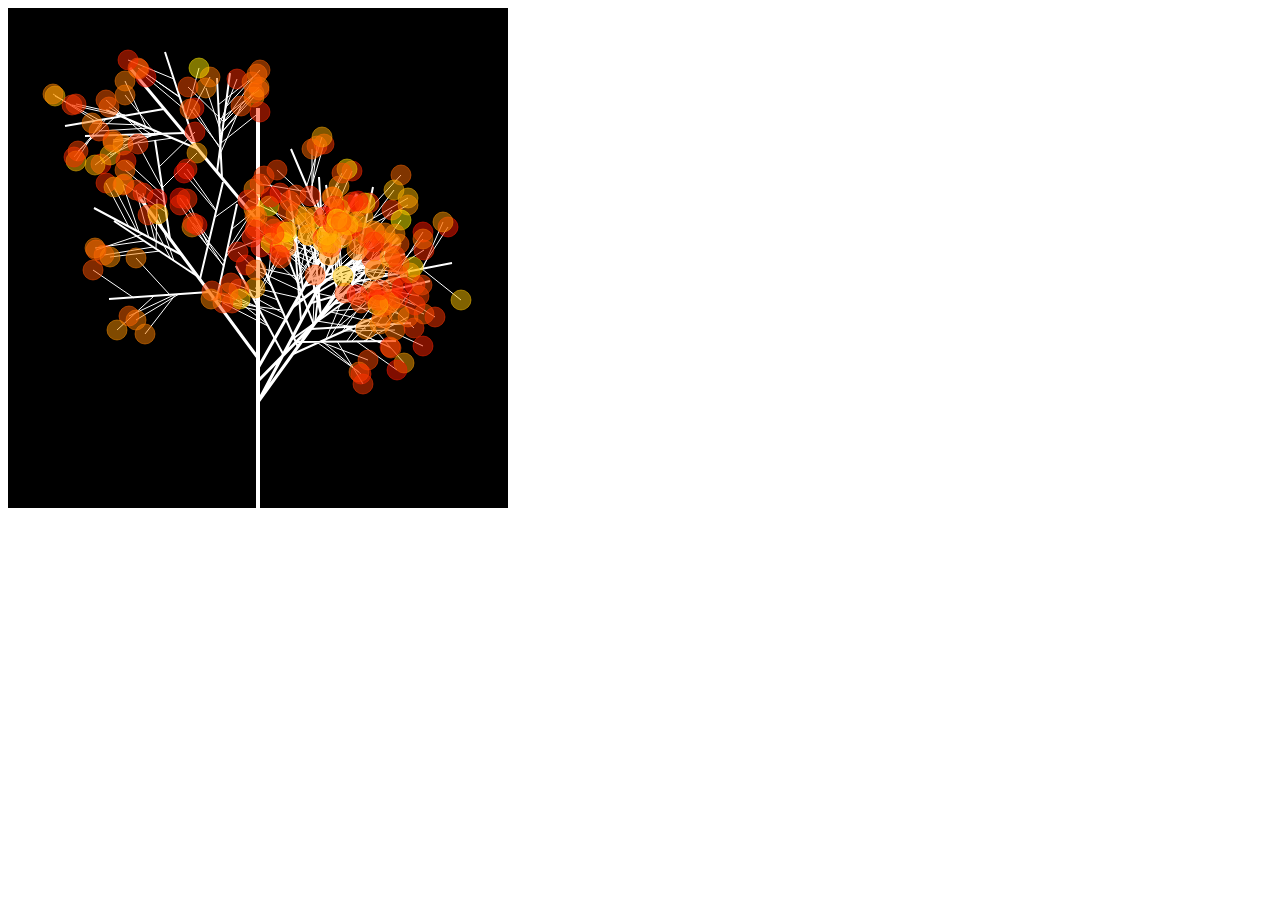
<file: index/tests/banner_test.html>
<!DOCTYPE html>
<html>
    <head>
        <script type="text/javascript">
            function Banner(banner) {
                // BFS
                // Use a queue of branches and iterate over them
                // Compute child branch
                // Add them to them to the queue
                // Draw branch
                var DrawMapleTree = function(x, y, height) {
                    var TRUNK_LENGTH = {        min: 10,
                                                max: 10 };
                    var NUM_BRANCHES = {        min: 5,
                                                max: 7 };
                    var BRANCH_ANGLE = {        min: 20,
                                                max: 60 };
                    var BRANCH_MULTIPLIER = {   min: 0.5,
                                                max: 0.5 };
                    var BRANCH_POSITION = {     min: 0.25,
                                                max: 0.75 };
                    var BRANCH_DEPTH = {        min: 3,

                                                max: 3 };
                    var GROW_PER_SEC = 100;

                    var getEndPoint = function(x, y, angle, length) {
                        radAngle = angle * Math.PI / 180;
                        return { x: Math.round(x + Math.cos(radAngle) * length),
                                 y: Math.round(y - Math.sin(radAngle) * length) };
                    };

                    var getRandomInRange = function(range) {
                        return Math.random() * (range.max - range.min) + range.min;
                    };

                    var branches = [];
                    var leaves = [];

                    // Add trunk as initial branch
                    var trunk = {
                        x: x,
                        y: y,
                        length: height,
                        angle: 90,
                        depth: 0
                    };
                    branches.push(trunk);

                    context.strokeStyle = "#ffffff";
                    var count = 0;
                    var currentDepth = -1;
                    while(branches.length > 0) {
                        count++;
                        var branch = branches.shift();

                        if (branch.depth > currentDepth) {
                            context.lineWidth = ((BRANCH_DEPTH.max + 1) - branch.depth);
                            context.beginPath();
                            currentDepth = branch.depth;
                        }

                        var endPoint = getEndPoint(branch.x, branch.y, branch.angle, branch.length)
                        context.moveTo(branch.x, branch.y);
                        context.lineTo(endPoint.x, endPoint.y);

                        // Branch roulette
                        if (branch.depth < BRANCH_DEPTH.max) {
                            //  Create Children
                            var numBranches = getRandomInRange(NUM_BRANCHES);
                            for (var i = 0; i < numBranches; i++) {
                                var newBranchStartPoint = getEndPoint(branch.x, branch.y, branch.angle, branch.length * getRandomInRange(BRANCH_POSITION));
                                var newLength = getRandomInRange(BRANCH_MULTIPLIER) * branch.length;
                                var newAngle = (Math.random() < 0.5 ? -1 : 1) * getRandomInRange(BRANCH_ANGLE);

                                branches.push({
                                    x: newBranchStartPoint.x,
                                    y: newBranchStartPoint.y,
                                    length: newLength,
                                    angle: branch.angle + newAngle,
                                    depth: branch.depth + 1
                                });
                            }
                        } else {
                            leaves.push({x: endPoint.x, y: endPoint.y });
                        }

                        if (!branches[0] || branches[0].depth > currentDepth) {
                            context.stroke();
                            context.closePath();
                        }
                    }

                    context.globalAlpha = 0.5;
                    while(leaves.length > 0) {
                    context.beginPath();
                        var leaf = leaves.shift();

                        var r = "ff";
                        var g = (Math.round(Math.random() * getRandomInRange({ min: 100, max: 255 }))).toString(16);
                        var b = "00";
                        context.strokeStyle = "#" + r + g + b;
                        context.fillStyle = "#" + r + g + b;

                        context.arc(leaf.x, leaf.y, 10, 0, 2 * Math.PI, false);
                        context.fill();
                        context.stroke();
                        context.closePath();
                    }

                    context.globalAlpha = 1;
                }

                var canvas = document.getElementById(banner)
                var context = canvas.getContext("2d");
                context.clearRect(0, 0, canvas.width, canvas.height);

                DrawMapleTree(250, 500, 400);
            }

            function init() {
                var banner = new Banner("banner");
            }
        </script>

        <titlebanner</title>
    </head>

    <body onload=init();>
        <canvas id="banner" width="500" height="500" style="background-color: #000000;"></canvas>
    </body>
</html>
</file>
